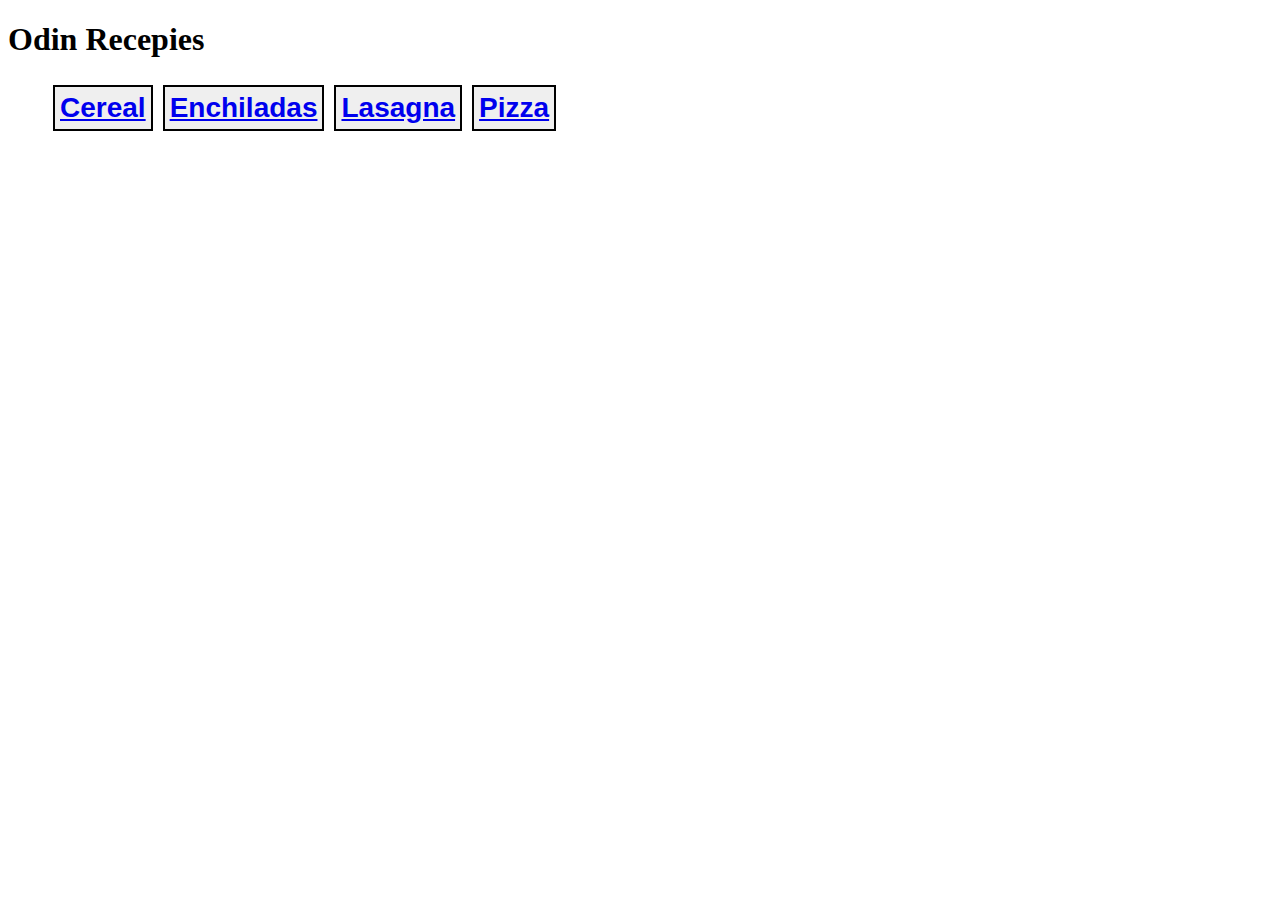
<file: index.html>
<!DOCTYPE html>
<html>
    <head>
        <meta charset="UTF-8">
        <title>Odin Recepies</title>
        <link rel="stylesheet" href="styles.css">
    </head>

    <body>
        <h1>Odin Recepies</h1>
        <ul class="links">
            <li><button class="button"><a href="./recipes/cereal.html">Cereal</a></button></li>
            <li><button class="button"><a href="./recipes/enchiladas.html">Enchiladas</a></button></li>
            <li><button class="button"><a href="./recipes/lasagna.html">Lasagna</a></button></li>
            <li><button class="button"><a href="./recipes/pizza.html">Pizza</a></button></li>
        </ul>      
    </body>
</html>
</file>
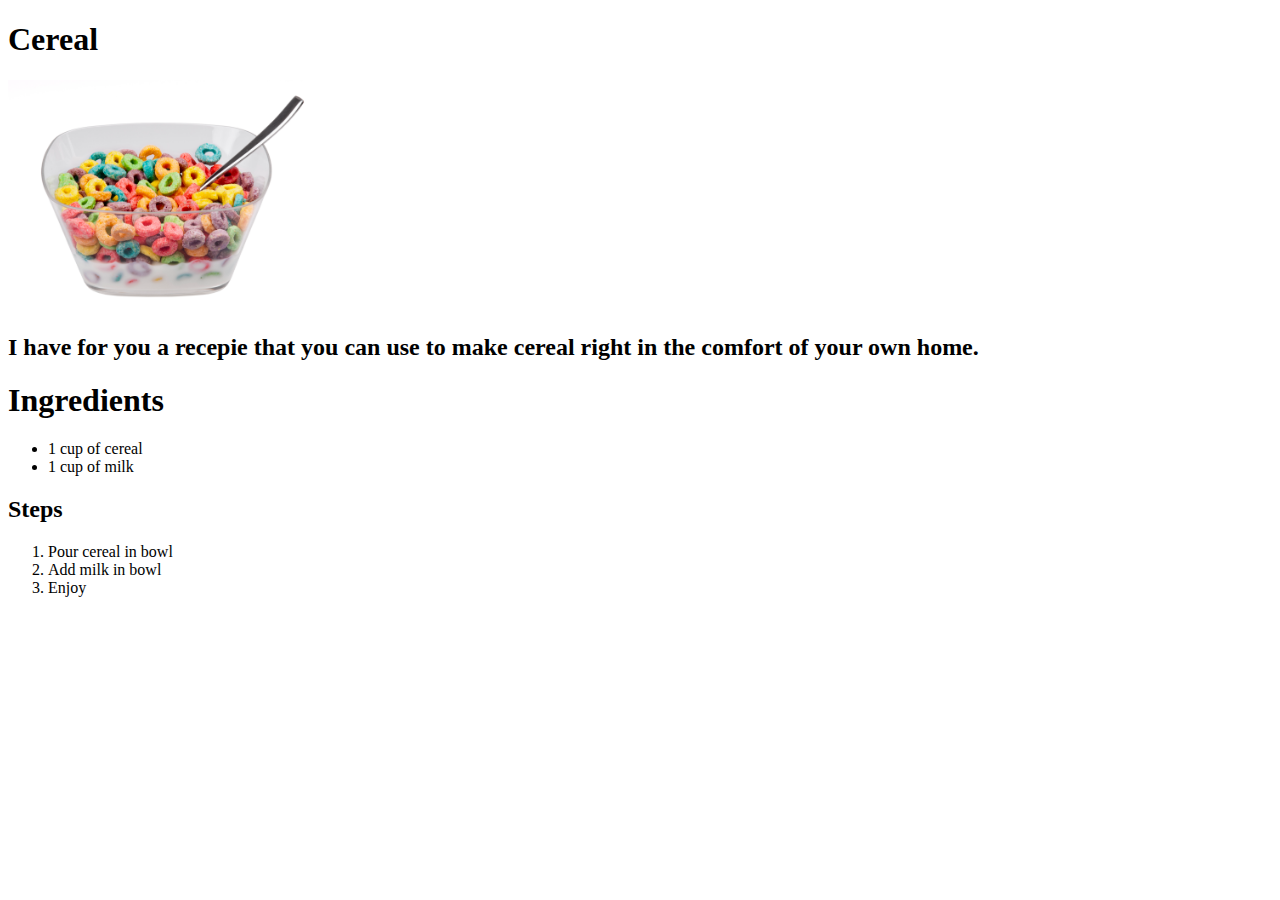
<file: recipes/cereal.html>
<!DOCTYPE html>
<html>
    <head>
        <meta charset="UTF-8">
        <title>Cereal Recipie</title>
        <link rel="stylesheet" href="recipes.css">
    </head>
    
    <body>
        <h1>Cereal</h1>
        <img src="../img/cereal.jpg" alt="A picture of Froot Loops">
        <h2>I have for you a recepie that you can use to make cereal right in 
            the comfort of your own home.</h2>
        <h1>Ingredients</h1>
        <ul>
            <li>1 cup of cereal</li>
            <li>1 cup of milk</li> 
        </ul>
        <h2>Steps</h2>
        <ol>
            <li>Pour cereal in bowl</li>
            <li>Add milk in bowl</li>
            <li>Enjoy</li>
        </ol>
        </h2>
    </body>
</html>
</file>
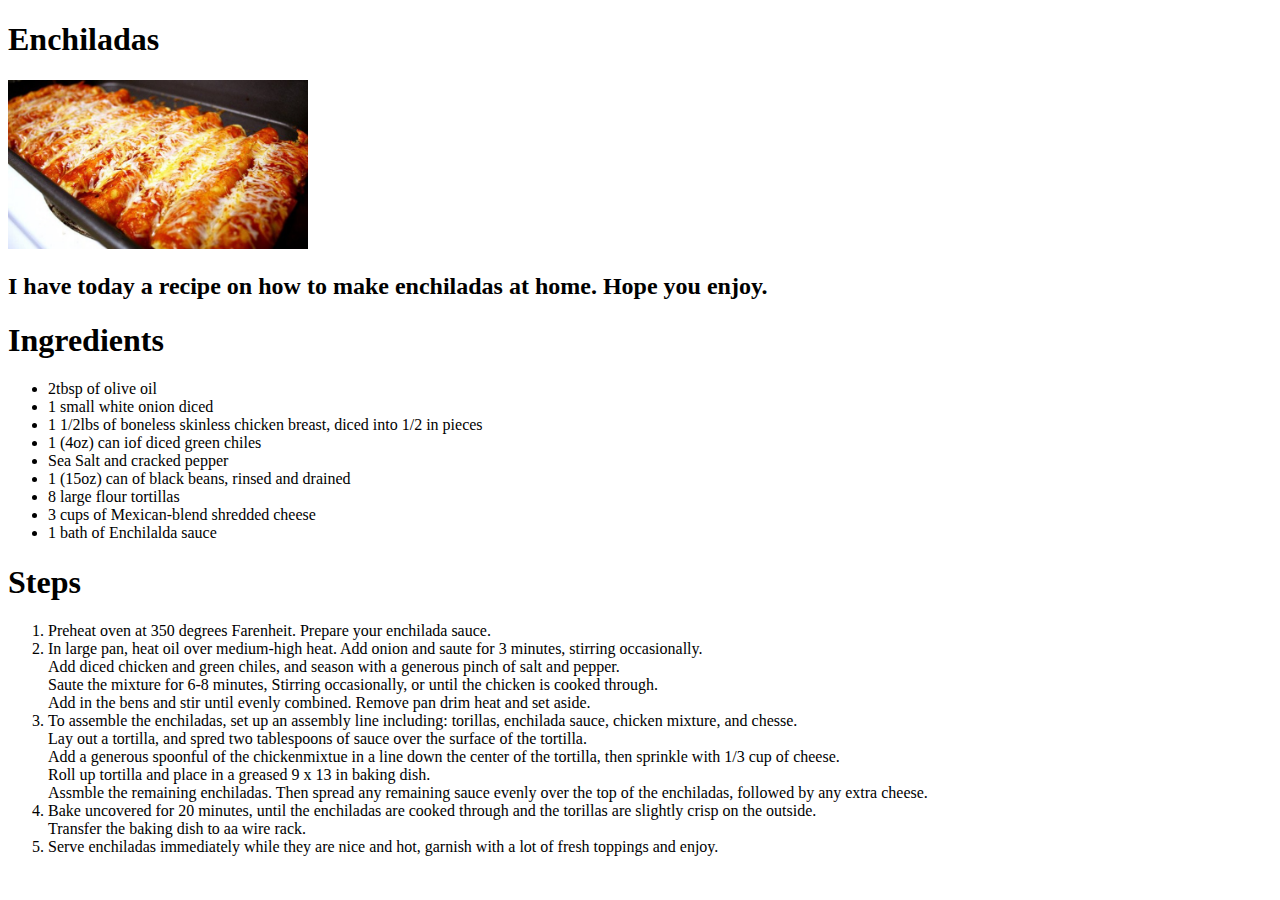
<file: recipes/enchiladas.html>
<!DOCTYPE html>
<html>
    <head>
        <meta charset="UTF-8">
        <title>Enchiladas</title>
        <link rel="stylesheet" href="recipes.css">
    </head> 

    <body>
        <h1>Enchiladas</h1>
        <img src="../img/enchiladas.jpg" alt="A picture of Enchiladas">
        <h2>I have today a recipe on how to make enchiladas at home. Hope
            you enjoy.
        </h2>
        <h1>Ingredients</h1>
        <ul>
            <li>2tbsp of olive oil</li>
            <li>1 small white onion diced</li>
            <li>1 1/2lbs of boneless skinless chicken breast, diced into 1/2
                in pieces
            </li>
            <li>1 (4oz) can iof diced green chiles</li>
            <li>Sea Salt and cracked pepper</li>
            <li>1 (15oz) can of black beans, rinsed and drained</li>
            <li>8 large flour tortillas</li>
            <li>3 cups of Mexican-blend shredded cheese</li>
            <li>1 bath of Enchilalda sauce</li>
        </ul>
        <h1>Steps</h1>
        <ol>
            <li>Preheat oven at 350 degrees Farenheit. Prepare your enchilada
                sauce.
            </li>
            <li>In large pan, heat oil over medium-high heat. Add onion and 
                saute for 3 minutes, stirring occasionally.<br> Add diced chicken
                and green chiles, and season with a generous pinch of salt and
                pepper.<br> Saute the mixture for 6-8 minutes, Stirring occasionally,
                or until the chicken is cooked through.<br> Add in the bens and stir 
                until evenly combined. Remove pan drim heat and set aside.
            </li>
            <li>To assemble the enchiladas, set up an assembly line including:
                torillas, enchilada sauce, chicken mixture, and chesse.<br> Lay
                out a tortilla, and spred two tablespoons of sauce over the surface
                of the tortilla.<br>Add a generous spoonful of the chickenmixtue in a 
                line down the center of the tortilla, then sprinkle with 1/3 cup of 
                cheese.<br> Roll up tortilla and place in a greased 9 x 13 in baking
                dish.<br>Assmble the remaining enchiladas. Then spread any remaining
                sauce evenly over the top of the enchiladas, followed by any extra 
                cheese.
            </li>
            <li>Bake uncovered for 20 minutes, until the enchiladas are cooked through
                and the torillas are slightly crisp on the outside.<br> Transfer the baking
                dish to aa wire rack.
            </li>
            <li>Serve enchiladas immediately while they are nice and hot, garnish with
                a lot of fresh toppings and enjoy.
            </li>
        </ol>
    </body>
</html>
</file>
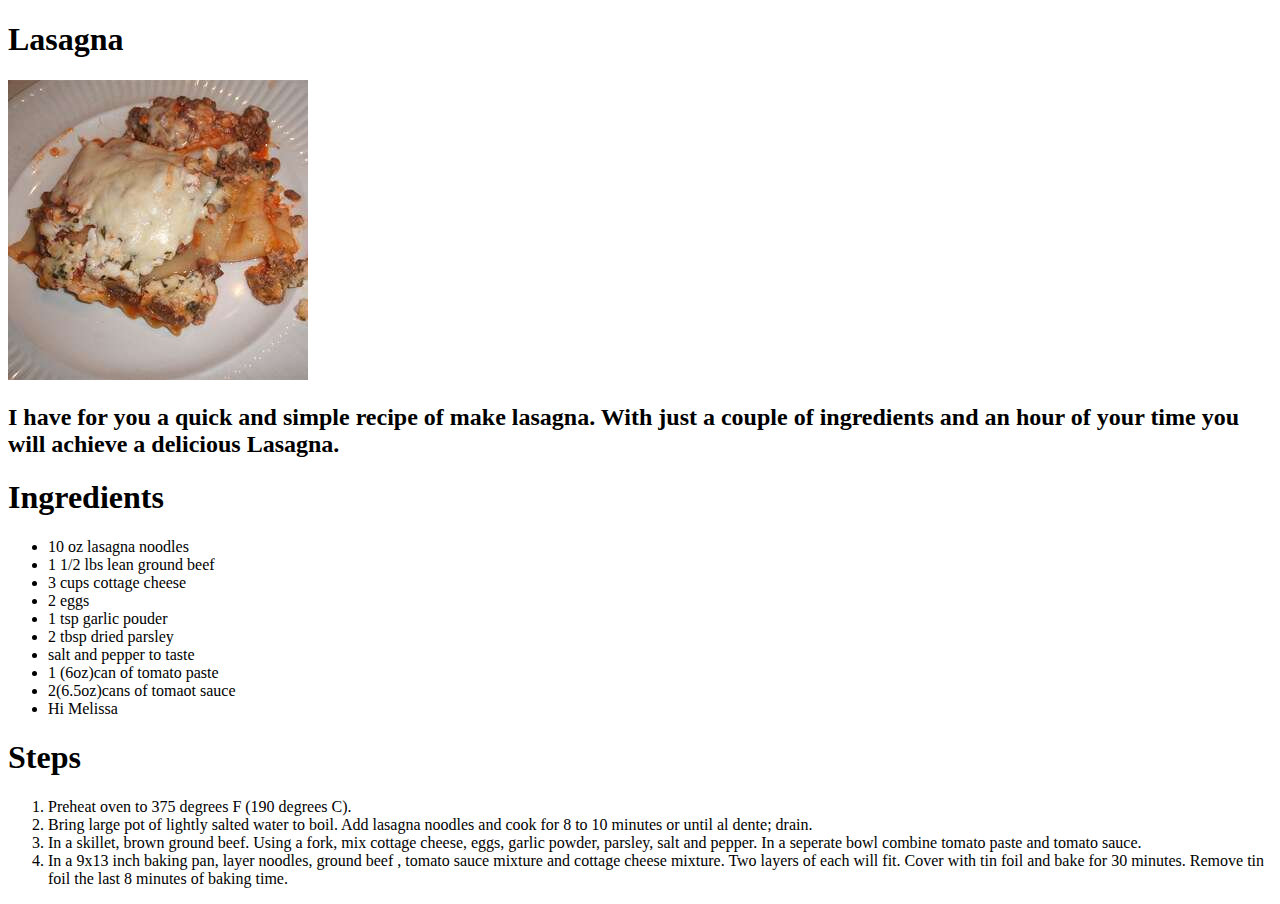
<file: recipes/lasagna.html>
<!DOCTYPE html>
<html>
    <head>
        <meta charset="UTF-8">
        <title>Lasagna Recepie</title>
        <link rel="stylesheet" href="recipes.css">
    </head>

    <body>
        <h1>Lasagna</h1>
        <img src="../img/lasagna.jpeg" alt="Picture of Lasagna">
        <h2>I have for you a quick and simple recipe of make lasagna.
            With just a couple of ingredients and an hour of your time
            you will achieve a delicious Lasagna.
        </h2>
        <h1>Ingredients</h1>
        <ul>
            <li>10 oz lasagna noodles</li>
            <li>1 1/2 lbs lean ground beef</li>
            <li>3 cups cottage cheese</li>
            <li>2 eggs</li>
            <li>1 tsp garlic pouder</li>
            <li>2 tbsp dried parsley</li>
            <li>salt and pepper to taste</li>
            <li>1 (6oz)can of tomato paste</li>
            <li>2(6.5oz)cans of tomaot sauce</li>
            <li>Hi Melissa</li>
        </ul>
        <h1>Steps</h1>
        <ol>
            <li>Preheat oven to 375 degrees F (190 degrees C).</li>
            <li>Bring large pot of lightly salted water to boil. Add lasagna noodles and
                cook for 8 to 10 minutes or until al dente; drain.
            </li>
            <li>In a skillet, brown ground beef. Using a fork, mix cottage cheese,
                eggs, garlic powder, parsley, salt and pepper. In a seperate bowl
                combine tomato paste and tomato sauce.
            </li>
            <li>
                In a 9x13 inch baking pan, layer noodles, ground beef , tomato sauce
                mixture and cottage cheese mixture. Two layers of each will fit. Cover 
                with tin foil and bake for 30 minutes. Remove tin foil the last 8 
                minutes of baking time.
            </li>
        </ol>

    </body>
</html>
</file>
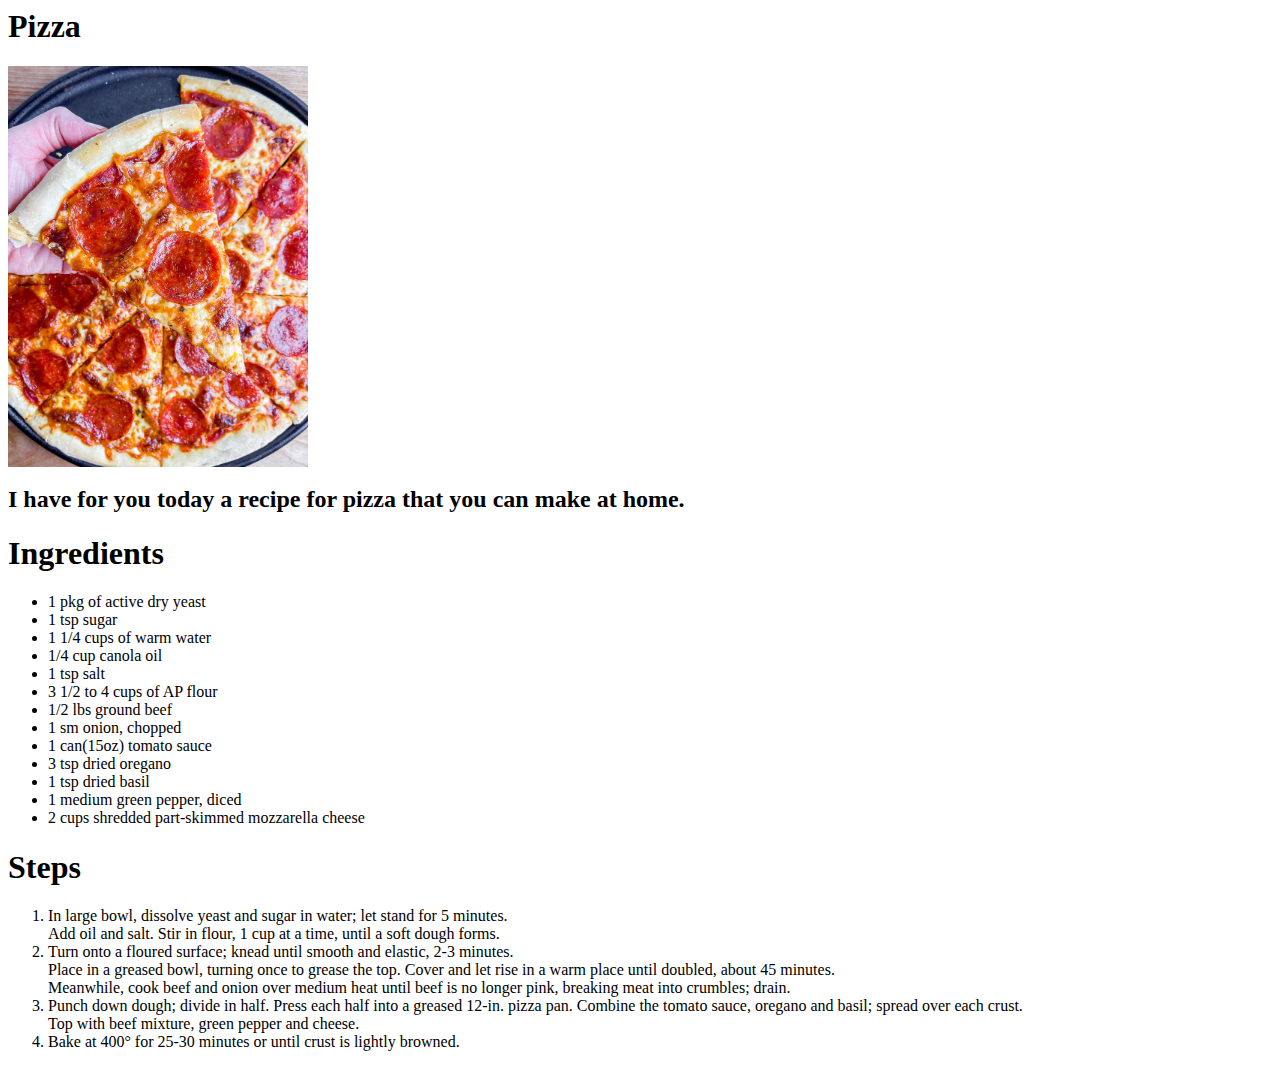
<file: recipes/pizza.html>
<!DOCTYPE>
<html>
    <head>
        <meta charset="UTF-8">
        <title>Pizza</title>
        <link rel="stylesheet" href="recipes.css">
    </head>

    <body>
        <h1>Pizza</h1>
        <img src="../img/pizza.jpg" alt="A picture of Pizza">
        <h2>I have for you today a recipe for pizza that you can make at home.</h2>
        <h1>Ingredients</h1>
        <ul>
            <li>1 pkg of active dry yeast</li>
            <li>1 tsp sugar</li>
            <li>1 1/4 cups of warm water</li>
            <li>1/4 cup canola oil</li>
            <li>1 tsp salt</li>
            <li>3 1/2 to 4 cups of AP flour</li>
            <li>1/2 lbs ground beef</li>
            <li>1 sm onion, chopped</li>
            <li>1 can(15oz) tomato sauce</li>
            <li>3 tsp dried oregano</li>
            <li>1 tsp dried basil</li>
            <li>1 medium green pepper, diced</li>
            <li>2 cups shredded part-skimmed mozzarella cheese</li>
        </ul>
        <h1>Steps</h1>
        <ol>
            <li>In large bowl, dissolve yeast and sugar in water; let stand for 5 minutes. <br>
                Add oil and salt. Stir in flour, 1 cup at a time, until a soft dough forms.
            </li>
            <li>Turn onto a floured surface; knead until smooth and elastic, 2-3 minutes.<br>
                 Place in a greased bowl, turning once to grease the top. Cover and let rise in a warm place until doubled, about 45 minutes.<br>
                  Meanwhile, cook beef and onion over medium heat until beef is no longer pink, breaking meat into crumbles; drain.
            </li>
            <li>Punch down dough; divide in half. Press each half into a greased 12-in. pizza pan. Combine the tomato sauce, oregano and basil; spread over each crust.<br>
                 Top with beef mixture, green pepper and cheese.
            </li>
            <li>Bake at 400° for 25-30 minutes or until crust is lightly browned.
            </li>
        </ol>
    </body>
</html>
</file>
<file: styles.css>
#title {
    font-family: Arial, Helvetica, sans-serif;
    font-size: 48px;
    border-top: 1in;
    border: 10px solid black;
    margin: 5px;
    padding: 5px;
    text-align: center;
}

.button {
    font-size: 28px;
    font-family: helvetica, 'Times New Roman', Times, serif;
    color: white;
    font-weight: bold;
    border: 2px solid black;
    margin: 5px;
    padding: 5px;
    box-sizing: border-box;
}

ul {
    display: flex;
    list-style: none;
}
</file>
<file: recipes/recipes.css>
img {
    height: auto;
    width: 300px;
}
</file>
